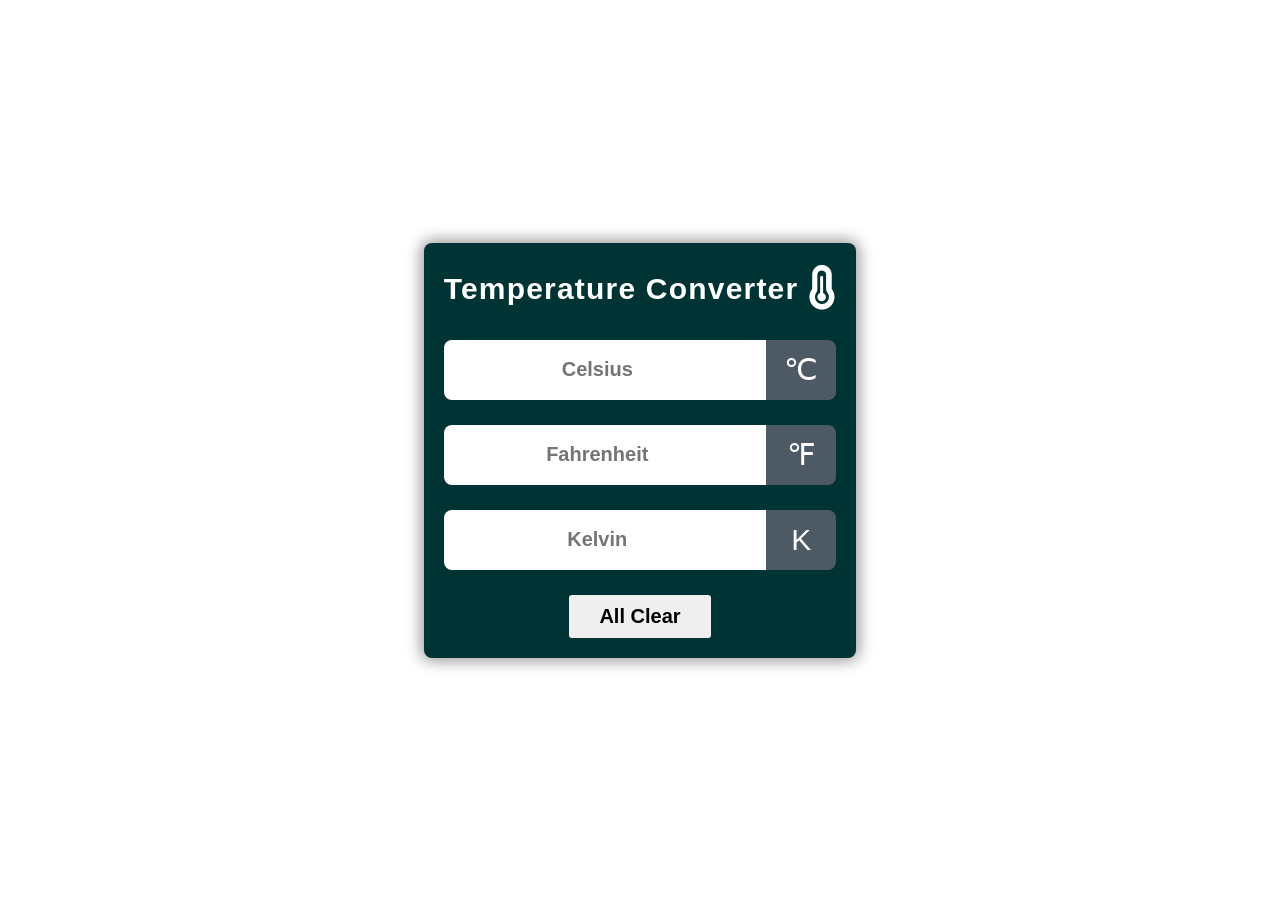
<file: Temp Convertor/index.html>
<!DOCTYPE html>
<html lang="en">

<head>
    <meta charset="UTF-8">
    <meta name="viewport" content="width=device-width, initial-scale=1.0">
    <title>Temp Convertor medium</title>
    <link rel="stylesheet" href="https://cdnjs.cloudflare.com/ajax/libs/font-awesome/6.2.0/css/all.min.css"
        integrity="sha512-xh6O/CkQoPOWDdYTDqeRdPCVd1SpvCA9XXcUnZS2FmJNp1coAFzvtCN9BmamE+4aHK8yyUHUSCcJHgXloTyT2A=="
        crossorigin="anonymous" referrerpolicy="no-referrer" />
    <link rel="stylesheet" href="style.css">
</head>

<body>

    <div class="container">

        <div class="title">
            <h1>Temperature Converter</h1>
            <span class="Temperature-icon"><i class="fa-solid fa-temperature-three-quarters"></i></span>
        </div>

        <div id="celsius">
            <input type="number" name="" placeholder="Celsius">
            <span class="icon">&#8451</span>
        </div>
        <div id="fahrenheit">
            <input type="number" name="" placeholder="Fahrenheit">
            <span class="icon">&#8457</span>
        </div>
        <div id="kelvin">
            <input type="number" name="" placeholder="Kelvin">
            <span class="icon">&#8490</span>
        </div>

        <div class="button">
            <button>All Clear</button>
        </div>

    </div>

    <script src="script.js"></script>
</body>

</html>
</file>
<file: Temp Convertor/style.css>
*{
    margin: 0;
    padding: 0;
    box-sizing: border-box;
}

body{
    display: flex;
    justify-content: center;
    align-items: center;
    min-height: 100vh;
}

.container{
    max-width: 450px;
    background: #003333;
    border-radius: 8px;
    box-shadow: 0px 0px 15px 3px rgba(0,0,0,0.4);
    font-family: sans-serif;
    padding: 20px;
}

.title{
    display: flex;
    justify-content: center;
    align-items: center;
    flex-wrap: wrap-reverse;
    gap: 10px;
}

.Temperature-icon{
    font-size: 45px;
    color: #fff;
}

h1{
    color: #fff;
    letter-spacing: 1.2px;
    font-size: 30px;
}

#celsius, #fahrenheit, #kelvin{
    display: flex;
    justify-content: center;
    align-items: center;
    margin-top: 25px;
}

input{
    flex: 5;
    height: 60px;
    font-size: 20px;
    font-weight: 600;
    text-align: center;
    border: none;
    outline: none;
    border-radius: 8px 0 0 8px;
    padding: 0 10px;
}


/* for chrome, safari, Edge, Opera */
/* input::-webkit-outer-spin-button,
input::-webkit-inner-spin-button{
    -webkit-appearance: none;
} */

/* for Mozila firefox */
/* input{
    -moz-appearance: textfield;
} */


.icon{
    flex: 1;
    height: 60px;
    line-height: 60px;
    padding: 0 5px;
    text-align: center;
    font-size: 30px;
    background: #4d5964;
    color: #fff;
    border-radius: 0 8px 8px 0;
}


.button{
    margin-top: 25px;
    text-align: center;
}


.button button{
    border: none;
    outline: none;
    padding: 10px 30px;
    font-size: 20px;
    font-weight: 600;
    border-radius: 3px;
    cursor: pointer;
    transition: 0.3s;
}

.button button:hover{
    background: #000;
    color: #fff;
}
</file>
